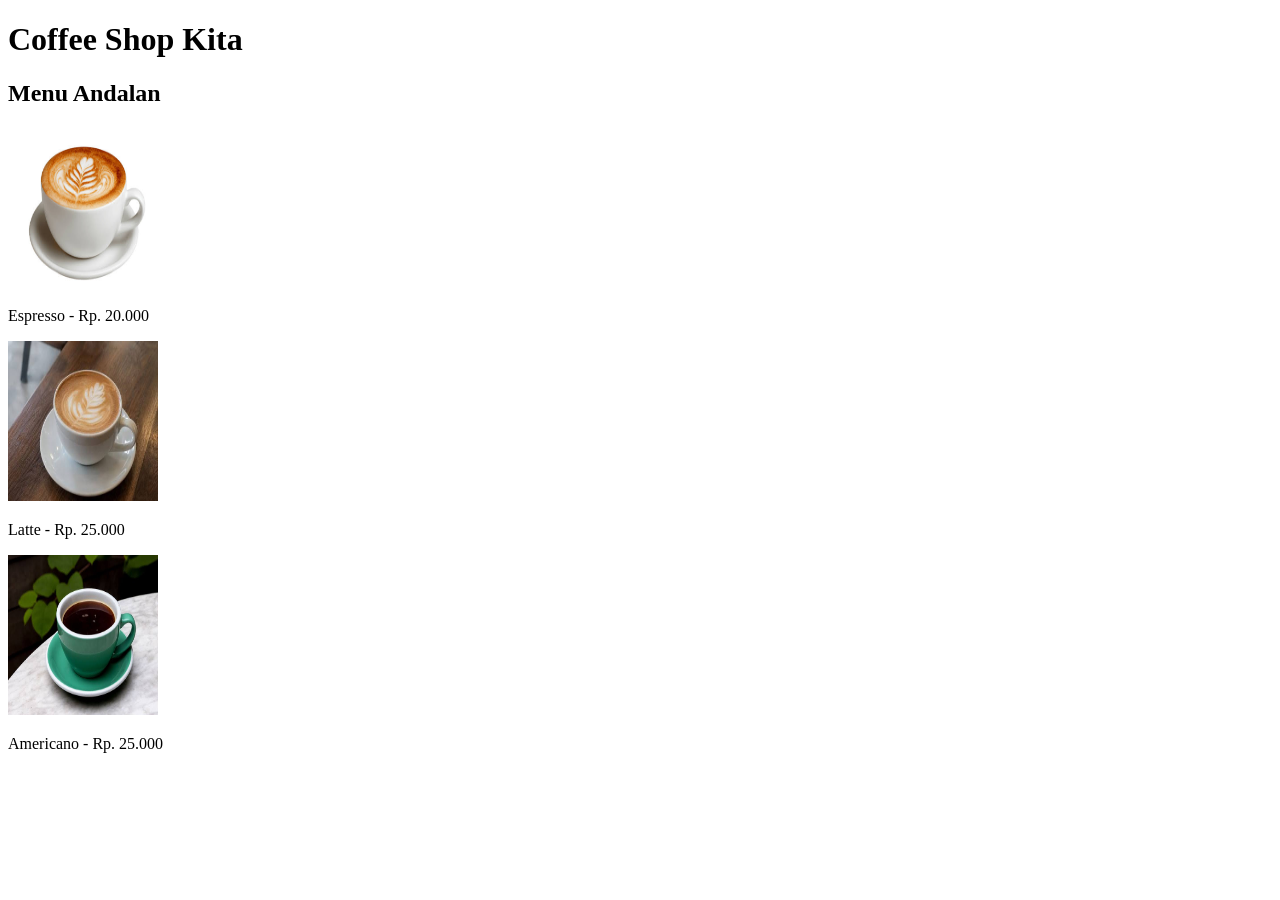
<file: index.html>
<!DOCTYPE html>
<html lang="en">
<head>
    <meta charset="UTF-8">
    <meta name="viewport" content="width=device-width, initial-scale=1.0">
    <title>Coffee Shop</title>
    <link rel="style.stylesheet"
    href="style.css">
</head>
<body>
    <h1>Coffee Shop Kita</h1>

    <div class="menu">
    <h2>Menu Andalan</h2>
    <img src="images/espresso.jpg" width="150" height="160">
    <p>Espresso - Rp. 20.000</p>
    </div>

    <div class="menu">
        <img src="images/latte.jpg" width="150" height="160">
        <p>Latte - Rp. 25.000</p>
    </div>

    <div class="menu">
        <img src="images/americano.jpg" width="150" height="160">
        <p>Americano - Rp. 25.000</p>
    </div>

</body>
</html>
</file>
<file: style.css>
body {
    background-color: #f3e5ab;
    text-align: center;
    font-family: Arial;
}

.menu {
    border: 3px solid brown;
    padding: 20px;
    margin: 20px;
    display: inline-block;
    background-color: white;
    border-radius: 10px;
}

img {
    border: 2px solid black;
    border-radius: 10px;
}
.menu:hover {
    background-color: #f5deb3;
}
</file>
